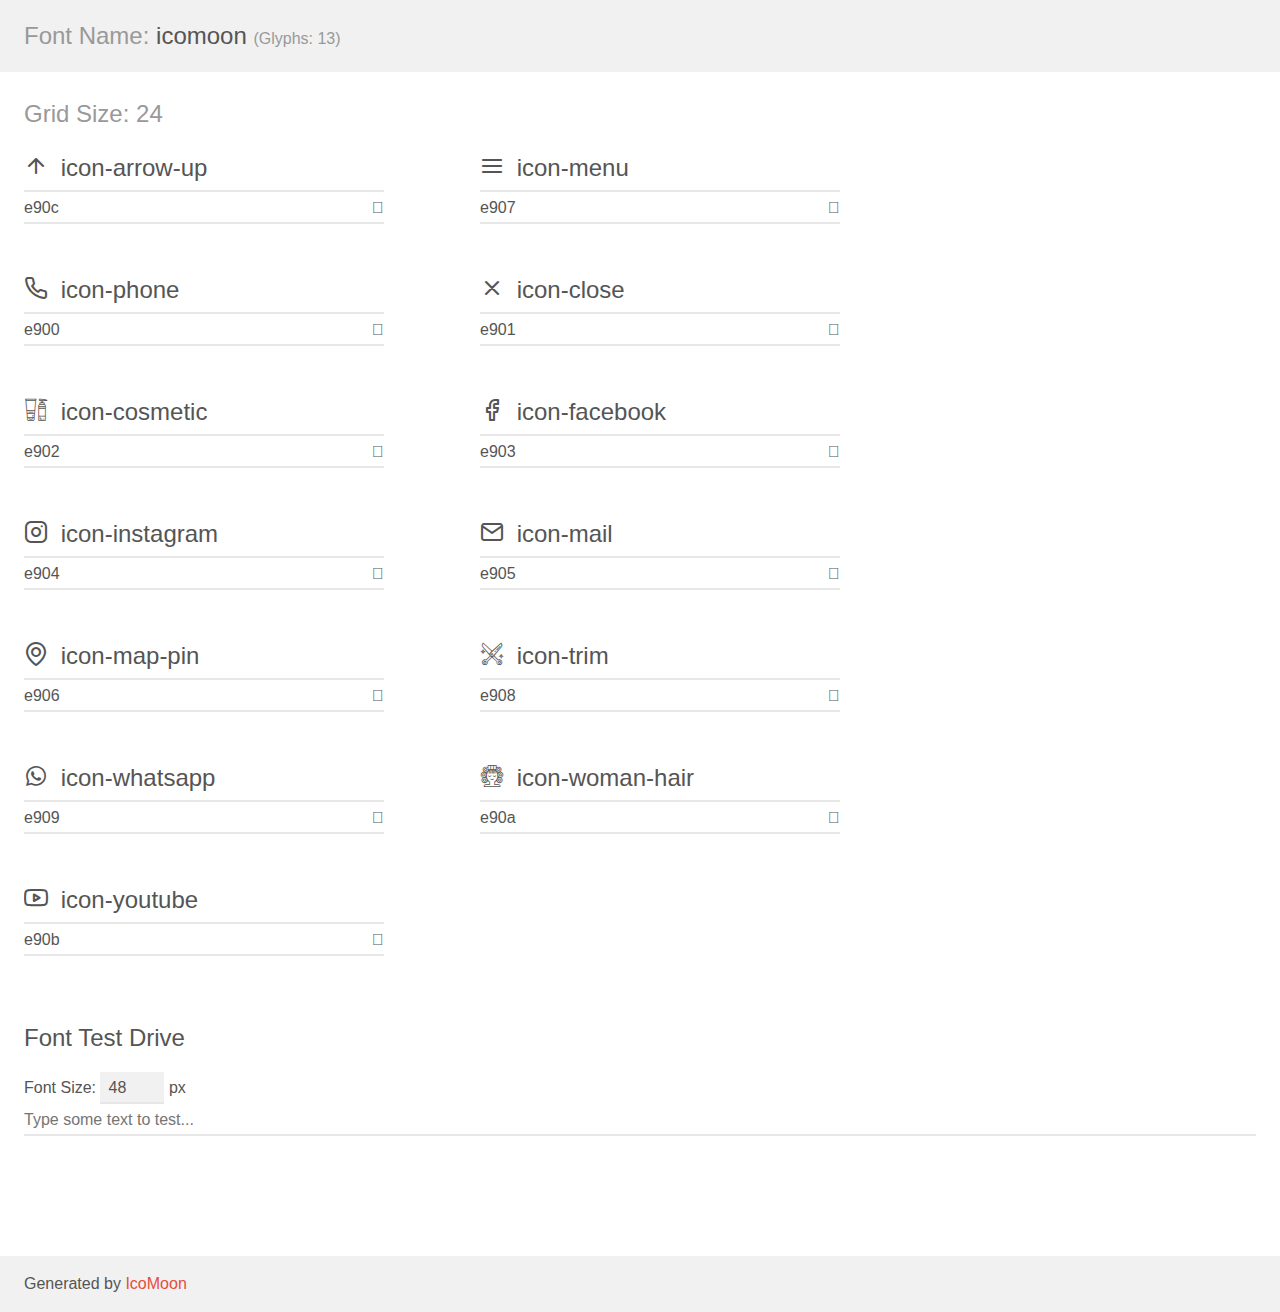
<file: assets/fonts/demo.html>
<!doctype html>
<html>
<head>
    <meta charset="utf-8">
    <title>IcoMoon Demo</title>
    <meta name="description" content="An Icon Font Generated By IcoMoon.io">
    <meta name="viewport" content="width=device-width, initial-scale=1">
    <link rel="stylesheet" href="demo-files/demo.css">
    <link rel="stylesheet" href="style.css"></head>
<body>
    <div class="bgc1 clearfix">
        <h1 class="mhmm mvm"><span class="fgc1">Font Name:</span> icomoon <small class="fgc1">(Glyphs:&nbsp;13)</small></h1>
    </div>
    <div class="clearfix mhl ptl">
        <h1 class="mvm mtn fgc1">Grid Size: 24</h1>
        <div class="glyph fs1">
            <div class="clearfix bshadow0 pbs">
                <span class="icon-arrow-up"></span>
                <span class="mls"> icon-arrow-up</span>
            </div>
            <fieldset class="fs0 size1of1 clearfix hidden-false">
                <input type="text" readonly value="e90c" class="unit size1of2" />
                <input type="text" maxlength="1" readonly value="&#xe90c;" class="unitRight size1of2 talign-right" />
            </fieldset>
            <div class="fs0 bshadow0 clearfix hidden-true">
                <span class="unit pvs fgc1">liga: </span>
                <input type="text" readonly value="" class="liga unitRight" />
            </div>
        </div>
        <div class="glyph fs1">
            <div class="clearfix bshadow0 pbs">
                <span class="icon-menu"></span>
                <span class="mls"> icon-menu</span>
            </div>
            <fieldset class="fs0 size1of1 clearfix hidden-false">
                <input type="text" readonly value="e907" class="unit size1of2" />
                <input type="text" maxlength="1" readonly value="&#xe907;" class="unitRight size1of2 talign-right" />
            </fieldset>
            <div class="fs0 bshadow0 clearfix hidden-true">
                <span class="unit pvs fgc1">liga: </span>
                <input type="text" readonly value="" class="liga unitRight" />
            </div>
        </div>
        <div class="glyph fs1">
            <div class="clearfix bshadow0 pbs">
                <span class="icon-phone"></span>
                <span class="mls"> icon-phone</span>
            </div>
            <fieldset class="fs0 size1of1 clearfix hidden-false">
                <input type="text" readonly value="e900" class="unit size1of2" />
                <input type="text" maxlength="1" readonly value="&#xe900;" class="unitRight size1of2 talign-right" />
            </fieldset>
            <div class="fs0 bshadow0 clearfix hidden-true">
                <span class="unit pvs fgc1">liga: </span>
                <input type="text" readonly value="" class="liga unitRight" />
            </div>
        </div>
        <div class="glyph fs1">
            <div class="clearfix bshadow0 pbs">
                <span class="icon-close"></span>
                <span class="mls"> icon-close</span>
            </div>
            <fieldset class="fs0 size1of1 clearfix hidden-false">
                <input type="text" readonly value="e901" class="unit size1of2" />
                <input type="text" maxlength="1" readonly value="&#xe901;" class="unitRight size1of2 talign-right" />
            </fieldset>
            <div class="fs0 bshadow0 clearfix hidden-true">
                <span class="unit pvs fgc1">liga: </span>
                <input type="text" readonly value="" class="liga unitRight" />
            </div>
        </div>
        <div class="glyph fs1">
            <div class="clearfix bshadow0 pbs">
                <span class="icon-cosmetic"></span>
                <span class="mls"> icon-cosmetic</span>
            </div>
            <fieldset class="fs0 size1of1 clearfix hidden-false">
                <input type="text" readonly value="e902" class="unit size1of2" />
                <input type="text" maxlength="1" readonly value="&#xe902;" class="unitRight size1of2 talign-right" />
            </fieldset>
            <div class="fs0 bshadow0 clearfix hidden-true">
                <span class="unit pvs fgc1">liga: </span>
                <input type="text" readonly value="" class="liga unitRight" />
            </div>
        </div>
        <div class="glyph fs1">
            <div class="clearfix bshadow0 pbs">
                <span class="icon-facebook"></span>
                <span class="mls"> icon-facebook</span>
            </div>
            <fieldset class="fs0 size1of1 clearfix hidden-false">
                <input type="text" readonly value="e903" class="unit size1of2" />
                <input type="text" maxlength="1" readonly value="&#xe903;" class="unitRight size1of2 talign-right" />
            </fieldset>
            <div class="fs0 bshadow0 clearfix hidden-true">
                <span class="unit pvs fgc1">liga: </span>
                <input type="text" readonly value="" class="liga unitRight" />
            </div>
        </div>
        <div class="glyph fs1">
            <div class="clearfix bshadow0 pbs">
                <span class="icon-instagram"></span>
                <span class="mls"> icon-instagram</span>
            </div>
            <fieldset class="fs0 size1of1 clearfix hidden-false">
                <input type="text" readonly value="e904" class="unit size1of2" />
                <input type="text" maxlength="1" readonly value="&#xe904;" class="unitRight size1of2 talign-right" />
            </fieldset>
            <div class="fs0 bshadow0 clearfix hidden-true">
                <span class="unit pvs fgc1">liga: </span>
                <input type="text" readonly value="" class="liga unitRight" />
            </div>
        </div>
        <div class="glyph fs1">
            <div class="clearfix bshadow0 pbs">
                <span class="icon-mail"></span>
                <span class="mls"> icon-mail</span>
            </div>
            <fieldset class="fs0 size1of1 clearfix hidden-false">
                <input type="text" readonly value="e905" class="unit size1of2" />
                <input type="text" maxlength="1" readonly value="&#xe905;" class="unitRight size1of2 talign-right" />
            </fieldset>
            <div class="fs0 bshadow0 clearfix hidden-true">
                <span class="unit pvs fgc1">liga: </span>
                <input type="text" readonly value="" class="liga unitRight" />
            </div>
        </div>
        <div class="glyph fs1">
            <div class="clearfix bshadow0 pbs">
                <span class="icon-map-pin"></span>
                <span class="mls"> icon-map-pin</span>
            </div>
            <fieldset class="fs0 size1of1 clearfix hidden-false">
                <input type="text" readonly value="e906" class="unit size1of2" />
                <input type="text" maxlength="1" readonly value="&#xe906;" class="unitRight size1of2 talign-right" />
            </fieldset>
            <div class="fs0 bshadow0 clearfix hidden-true">
                <span class="unit pvs fgc1">liga: </span>
                <input type="text" readonly value="" class="liga unitRight" />
            </div>
        </div>
        <div class="glyph fs1">
            <div class="clearfix bshadow0 pbs">
                <span class="icon-trim"></span>
                <span class="mls"> icon-trim</span>
            </div>
            <fieldset class="fs0 size1of1 clearfix hidden-false">
                <input type="text" readonly value="e908" class="unit size1of2" />
                <input type="text" maxlength="1" readonly value="&#xe908;" class="unitRight size1of2 talign-right" />
            </fieldset>
            <div class="fs0 bshadow0 clearfix hidden-true">
                <span class="unit pvs fgc1">liga: </span>
                <input type="text" readonly value="" class="liga unitRight" />
            </div>
        </div>
        <div class="glyph fs1">
            <div class="clearfix bshadow0 pbs">
                <span class="icon-whatsapp"></span>
                <span class="mls"> icon-whatsapp</span>
            </div>
            <fieldset class="fs0 size1of1 clearfix hidden-false">
                <input type="text" readonly value="e909" class="unit size1of2" />
                <input type="text" maxlength="1" readonly value="&#xe909;" class="unitRight size1of2 talign-right" />
            </fieldset>
            <div class="fs0 bshadow0 clearfix hidden-true">
                <span class="unit pvs fgc1">liga: </span>
                <input type="text" readonly value="" class="liga unitRight" />
            </div>
        </div>
        <div class="glyph fs1">
            <div class="clearfix bshadow0 pbs">
                <span class="icon-woman-hair"></span>
                <span class="mls"> icon-woman-hair</span>
            </div>
            <fieldset class="fs0 size1of1 clearfix hidden-false">
                <input type="text" readonly value="e90a" class="unit size1of2" />
                <input type="text" maxlength="1" readonly value="&#xe90a;" class="unitRight size1of2 talign-right" />
            </fieldset>
            <div class="fs0 bshadow0 clearfix hidden-true">
                <span class="unit pvs fgc1">liga: </span>
                <input type="text" readonly value="" class="liga unitRight" />
            </div>
        </div>
        <div class="glyph fs1">
            <div class="clearfix bshadow0 pbs">
                <span class="icon-youtube"></span>
                <span class="mls"> icon-youtube</span>
            </div>
            <fieldset class="fs0 size1of1 clearfix hidden-false">
                <input type="text" readonly value="e90b" class="unit size1of2" />
                <input type="text" maxlength="1" readonly value="&#xe90b;" class="unitRight size1of2 talign-right" />
            </fieldset>
            <div class="fs0 bshadow0 clearfix hidden-true">
                <span class="unit pvs fgc1">liga: </span>
                <input type="text" readonly value="" class="liga unitRight" />
            </div>
        </div>
    </div>

    <!--[if gt IE 8]><!-->
    <div class="mhl clearfix mbl">
        <h1>Font Test Drive</h1>
        <label>
            Font Size: <input id="fontSize" type="number" class="textbox0 mbm"
            min="8" value="48" />
            px
        </label>
        <input id="testText" type="text" class="phl size1of1 mvl"
        placeholder="Type some text to test..." value=""/>
        <div id="testDrive" class="icon-" style="font-family: icomoon">&nbsp;
        </div>
    </div>
    <!--<![endif]-->
    <div class="bgc1 clearfix">
        <p class="mhl">Generated by <a href="https://icomoon.io/app">IcoMoon</a></p>
    </div>

    <script src="demo-files/demo.js"></script>
</body>
</html>
</file>
<file: assets/fonts/demo-files/demo.css>
body {
  padding: 0;
  margin: 0;
  font-family: sans-serif;
  font-size: 1em;
  line-height: 1.5;
  color: #555;
  background: #fff;
}
h1 {
  font-size: 1.5em;
  font-weight: normal;
}
small {
  font-size: .66666667em;
}
a {
  color: #e74c3c;
  text-decoration: none;
}
a:hover, a:focus {
  box-shadow: 0 1px #e74c3c;
}
.bshadow0, input {
  box-shadow: inset 0 -2px #e7e7e7;
}
input:hover {
  box-shadow: inset 0 -2px #ccc;
}
input, fieldset {
  font-family: sans-serif;
  font-size: 1em;
  margin: 0;
  padding: 0;
  border: 0;
}
input {
  color: inherit;
  line-height: 1.5;
  height: 1.5em;
  padding: .25em 0;
}
input:focus {
  outline: none;
  box-shadow: inset 0 -2px #449fdb;
}
.glyph {
  font-size: 16px;
  width: 15em;
  padding-bottom: 1em;
  margin-right: 4em;
  margin-bottom: 1em;
  float: left;
  overflow: hidden;
}
.liga {
  width: 80%;
  width: calc(100% - 2.5em);
}
.talign-right {
  text-align: right;
}
.talign-center {
  text-align: center;
}
.bgc1 {
  background: #f1f1f1;
}
.fgc1 {
  color: #999;
}
.fgc0 {
  color: #000;
}
p {
  margin-top: 1em;
  margin-bottom: 1em;
}
.mvm {
  margin-top: .75em;
  margin-bottom: .75em;
}
.mtn {
  margin-top: 0;
}
.mtl, .mal {
  margin-top: 1.5em;
}
.mbl, .mal {
  margin-bottom: 1.5em;
}
.mal, .mhl {
  margin-left: 1.5em;
  margin-right: 1.5em;
}
.mhmm {
  margin-left: 1em;
  margin-right: 1em;
}
.mls {
  margin-left: .25em;
}
.ptl {
  padding-top: 1.5em;
}
.pbs, .pvs {
  padding-bottom: .25em;
}
.pvs, .pts {
  padding-top: .25em;
}
.unit {
  float: left;
}
.unitRight {
  float: right;
}
.size1of2 {
  width: 50%;
}
.size1of1 {
  width: 100%;
}
.clearfix:before, .clearfix:after {
  content: " ";
  display: table;
}
.clearfix:after {
  clear: both;
}
.hidden-true {
  display: none;
}
.textbox0 {
  width: 3em;
  background: #f1f1f1;
  padding: .25em .5em;
  line-height: 1.5;
  height: 1.5em;
}
#testDrive {
  display: block;
  padding-top: 24px;
  line-height: 1.5;
}
.fs0 {
  font-size: 16px;
}
.fs1 {
  font-size: 24px;
}
</file>
<file: assets/fonts/style.css>
@font-face {
  font-family: 'icomoon';
  src:  url('fonts/icomoon.eot?52ikkp');
  src:  url('fonts/icomoon.eot?52ikkp#iefix') format('embedded-opentype'),
    url('fonts/icomoon.ttf?52ikkp') format('truetype'),
    url('fonts/icomoon.woff?52ikkp') format('woff'),
    url('fonts/icomoon.svg?52ikkp#icomoon') format('svg');
  font-weight: normal;
  font-style: normal;
  font-display: block;
}

[class^="icon-"], [class*=" icon-"] {
  /* use !important to prevent issues with browser extensions that change fonts */
  font-family: 'icomoon' !important;
  speak: never;
  font-style: normal;
  font-weight: normal;
  font-variant: normal;
  text-transform: none;
  line-height: 1;

  /* Better Font Rendering =========== */
  -webkit-font-smoothing: antialiased;
  -moz-osx-font-smoothing: grayscale;
}

.icon-arrow-up:before {
  content: "\e90c";
}
.icon-menu:before {
  content: "\e907";
}
.icon-phone:before {
  content: "\e900";
}
.icon-close:before {
  content: "\e901";
}
.icon-cosmetic:before {
  content: "\e902";
}
.icon-facebook:before {
  content: "\e903";
}
.icon-instagram:before {
  content: "\e904";
}
.icon-mail:before {
  content: "\e905";
}
.icon-map-pin:before {
  content: "\e906";
}
.icon-trim:before {
  content: "\e908";
}
.icon-whatsapp:before {
  content: "\e909";
}
.icon-woman-hair:before {
  content: "\e90a";
}
.icon-youtube:before {
  content: "\e90b";
}
</file>
